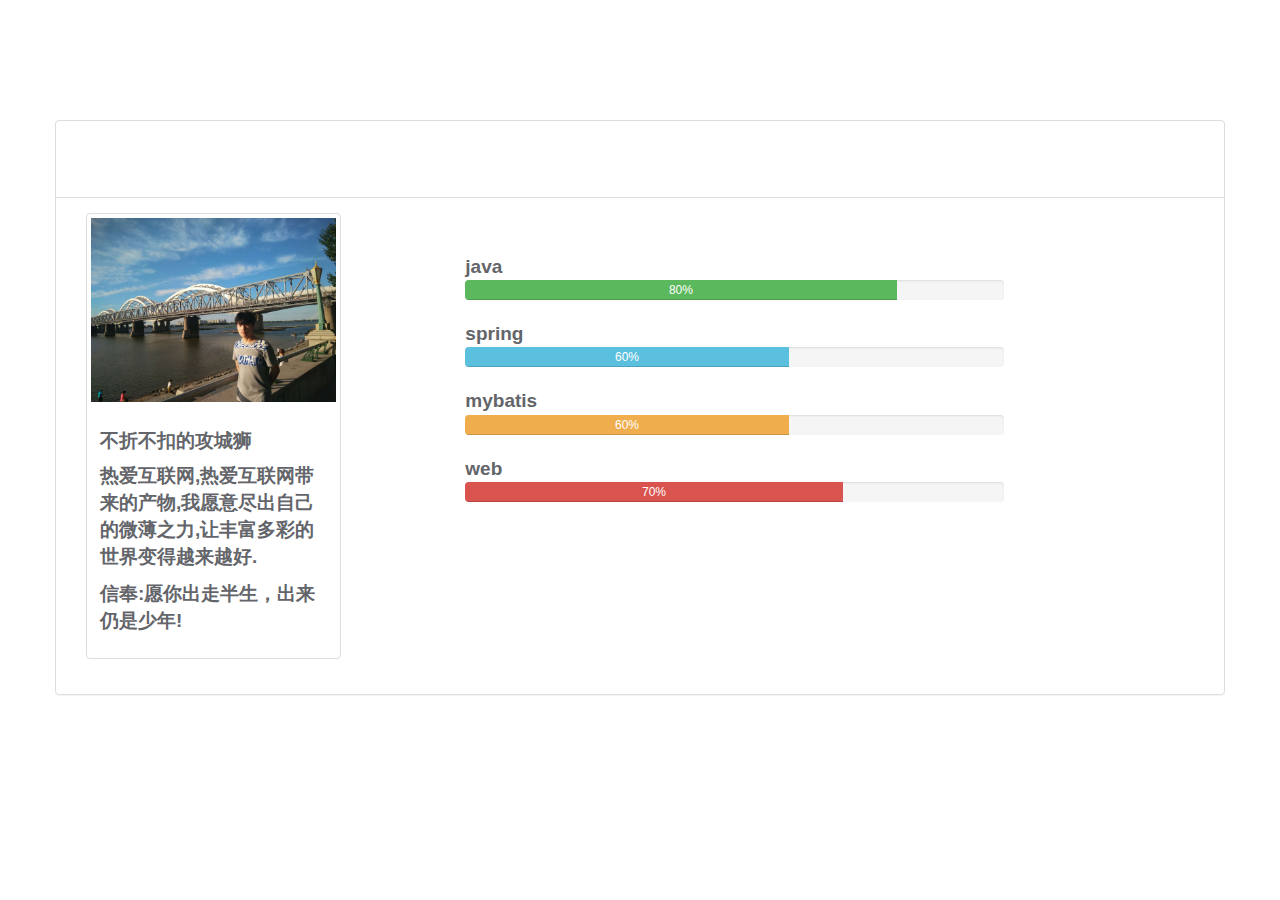
<file: about.html>
<!DOCTYPE html>
<html lang="en">

<head>
    <meta charset="UTF-8">
    <meta name="viewport" content="width=device-width, initial-scale=1.0">
    <meta http-equiv="X-UA-Compatible" content="ie=edge">
    <title>关于作者</title>
    <script type="text/javascript" src="js/jquery-3.2.1.js"></script>
    <script type="text/javascript" src="js/bootstrap.min.js"></script>
    <script type="text/javascript" src="js/vue.min.js"></script>
    <link rel="stylesheet" type="text/css" href="css/bootstrap.min.css">
    <style>
        .back {
            background: url("http://img.jadeny.top/code.jpg") no-repeat;
        }
        .back .container .row .panel .panel-heading,.back .container .row .panel .panel-body div .thumbnail,.back .container .row .panel{
            background-color:rgba(255,255,255, 0.1);
        }
        .title{
            font-size: 19px;
            font-weight: 600;
            color: #63656A;
        }
        .head-ti{
            font-weight: 600;
            color: #fff;
        }
        .back .container .row{
            margin-top: 120px;
        }
    </style>
</head>

<body class="back">
    <div class="container">
        <div class="row">

            <div class="panel panel-default">
                <div class="panel-heading text-center">
                    <h3 class="head-ti">网站作者</h3>
                </div>
                <div class="panel-body">


                    <div class="col-xs-3 col-sm-3 col-md-3 col-lg-3">
                        <div class="thumbnail">
                            <img src="image/person1.JPG" alt="">
                            <div class="caption">
                                <h3 class="title">不折不扣的攻城狮</h3>
                                <p class="title">
                                    热爱互联网,热爱互联网带来的产物,我愿意尽出自己的微薄之力,让丰富多彩的世界变得越来越好.
                                </p>
                                <p class="title">
                                    信奉:愿你出走半生，出来仍是少年!
                                </p>
                            </div>
                        </div>
                    </div>

                    
                    <div class="col-xs-1 col-sm-1 col-md-1 col-lg-1">
                        
                    </div>
                    

                    <div class="col-xs-6 col-sm-6 col-md-6 col-lg-6">
                        <h4 class="head-ti">GET SKILLS</h4>
                        <span class="title">java</span>
                        <div class="progress">
                            <div class="progress-bar progress-bar-success" role="progressbar" aria-valuenow="40"
                                aria-valuemin="0" aria-valuemax="100" style="width: 80%">
                                80%
                            </div>
                        </div>
                        <span class="title">spring</span>
                        <div class="progress">
                            <div class="progress-bar progress-bar-info" role="progressbar" aria-valuenow="20"
                                aria-valuemin="0" aria-valuemax="100" style="width: 60%">
                                60%
                            </div>
                        </div>
                        <span class="title">mybatis</span>
                        <div class="progress">
                            <div class="progress-bar progress-bar-warning" role="progressbar" aria-valuenow="60"
                                aria-valuemin="0" aria-valuemax="100" style="width: 60%">
                                60%
                            </div>
                        </div>
                        <span class="title">web</span>
                        <div class="progress">
                            <div class="progress-bar progress-bar-danger" role="progressbar" aria-valuenow="80"
                                aria-valuemin="0" aria-valuemax="100" style="width: 70%">
                                70%
                            </div>
                        </div>

                    </div>


                </div>
            </div>

        </div>
    </div>
</body>

</html>
</file>
